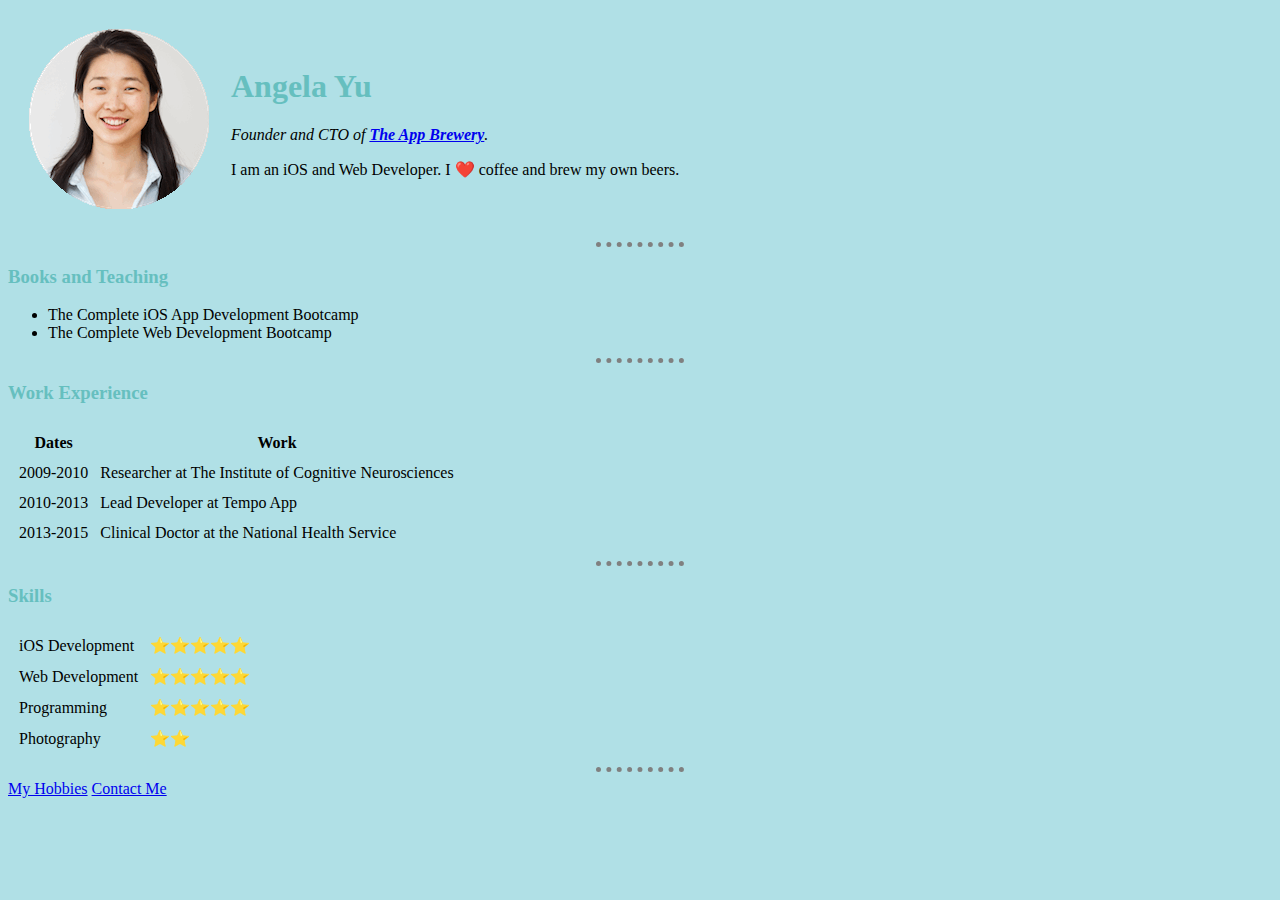
<file: cv-main/index.html>
<!DOCTYPE html>
<html>
  <head>
    <meta charset="utf-8">
    <title>Angela's Personal Site</title>
    <link rel="stylesheet" href="css/styles.css">
  </head>

  <body>
    <!-- https://developer.mozilla.org/en-US/docs/Web/CSS/color_value -->
    <table cellspacing="20">
      <tr>
        <td><img src="images/angela.png" alt="angela profile picture"></td>
        <td><h1>Angela Yu</h1>
        <p><em>Founder and CTO of <strong><a href="https://www.appbrewery.co/">The App Brewery</a></strong>.</em></p>
        <p>I am an iOS and Web Developer. I ❤️ coffee and brew my own beers.</p></td>
      </tr>
    </table>
    <hr>
    <h3>Books and Teaching</h3>
    <ul>
      <li>The Complete iOS App Development Bootcamp</li>
      <li>The Complete Web Development Bootcamp</li>
    </ul>
    <hr>
    <h3>Work Experience</h3>
    <table cellspacing="10">
      <thead>
        <tr>
          <th>Dates</th>
          <th>Work</th>
        </tr>
      </thead>
      <tbody>
        <tr>
          <td>2009-2010</td>
          <td>Researcher at The Institute of Cognitive Neurosciences</td>
        </tr>
        <tr>
          <td>2010-2013</td>
          <td>Lead Developer at Tempo App</td>
        </tr>
        <tr>
          <td>2013-2015</td>
          <td>Clinical Doctor at the National Health Service</td>
        </tr>
      </tbody>
    </table>
    <hr>
    <h3>Skills</h3>
    <table cellspacing="10">
      <tr>
        <td>iOS Development</td>
        <td>⭐️⭐️⭐️⭐️⭐️</td>
      </tr>
      <tr>
        <td>Web Development</td>
        <td>⭐️⭐️⭐️⭐️⭐️</td>
      </tr>
       <tr>
        <td>Programming</td>
        <td>⭐️⭐️⭐️⭐️⭐️</td>
      </tr>
      <tr>
        <td>Photography</td>
        <td>⭐️⭐️</td>
      </tr>
    </table>
    <hr>
    <a href="hobbies.html">My Hobbies</a>
    <a href="contact-me.html">Contact Me</a>
  </body>
</html>
</file>
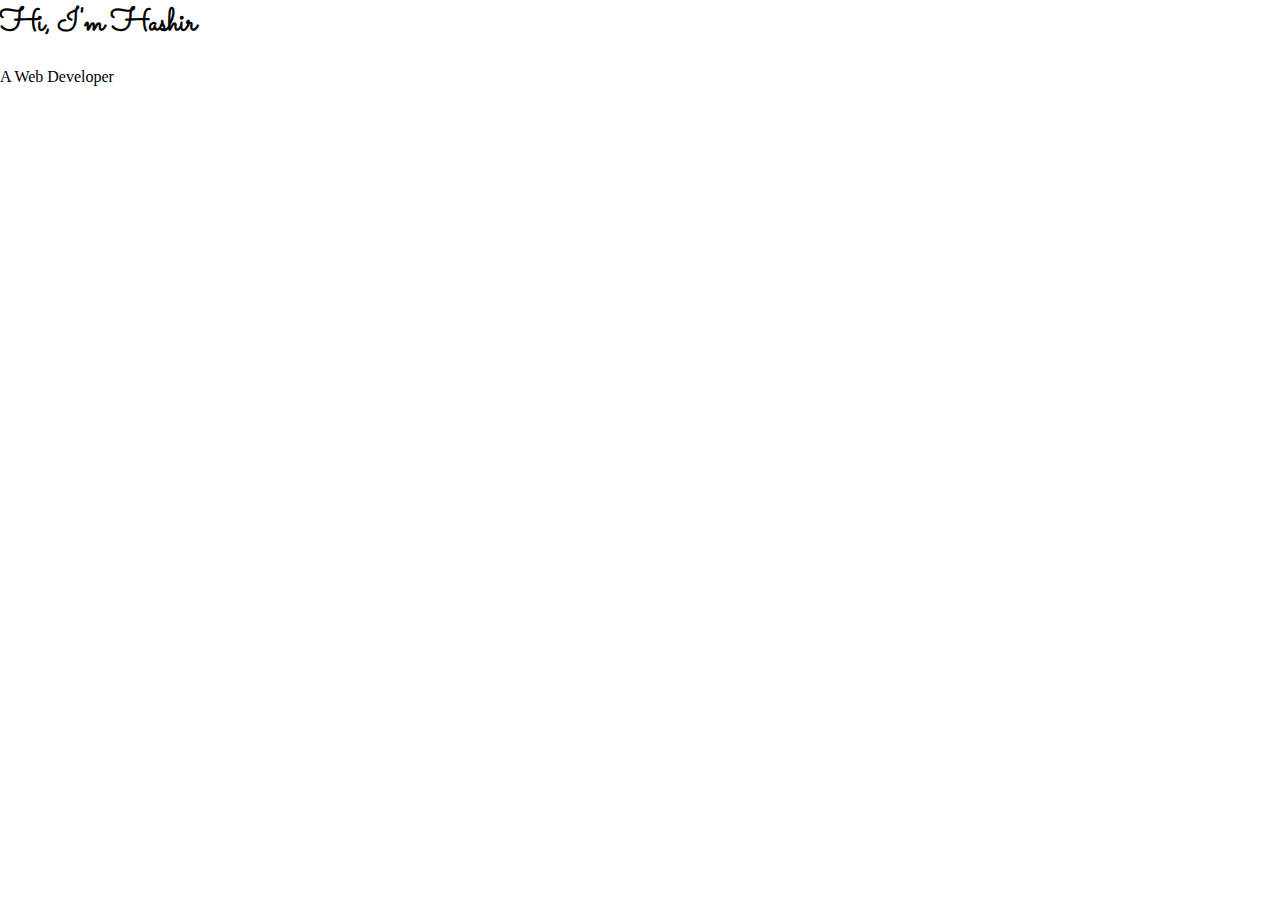
<file: my-site/index.html>
<!DOCTYPE html>
<!--[if lt IE 7]>      <html class="no-js lt-ie9 lt-ie8 lt-ie7"> <![endif]-->
<!--[if IE 7]>         <html class="no-js lt-ie9 lt-ie8"> <![endif]-->
<!--[if IE 8]>         <html class="no-js lt-ie9"> <![endif]-->
<!--[if gt IE 8]>      <html class="no-js"> <!--<![endif]-->
<html>
    <head>
        <meta charset="utf-8">
        <meta http-equiv="X-UA-Compatible" content="IE=edge">
        <title>HashirAKB</title>
        <meta name="description" content="">
        <meta name="viewport" content="width=device-width, initial-scale=1">
        <link rel="preconnect" href="https://fonts.googleapis.com">
    <link rel="preconnect" href="https://fonts.gstatic.com" crossorigin>
    <link href="https://fonts.googleapis.com/css2?family=Merriweather&family=Montserrat&family=Sacramento&display=swap" rel="stylesheet">
        <link rel="stylesheet" href="css/styles.css">
        <link rel="icon" href="css/icon.png">
    </head>
    <body>
        <!--[if lt IE 7]>
            <p class="browsehappy">You are using an <strong>outdated</strong> browser. Please <a href="#">upgrade your browser</a> to improve your experience.</p>
        <![endif]-->
        <h1>Hi, I'm Hashir</h1>
        <p>A Web Developer</p>       
        
        <script src="" async defer></script>
    </body>
</html>
</file>
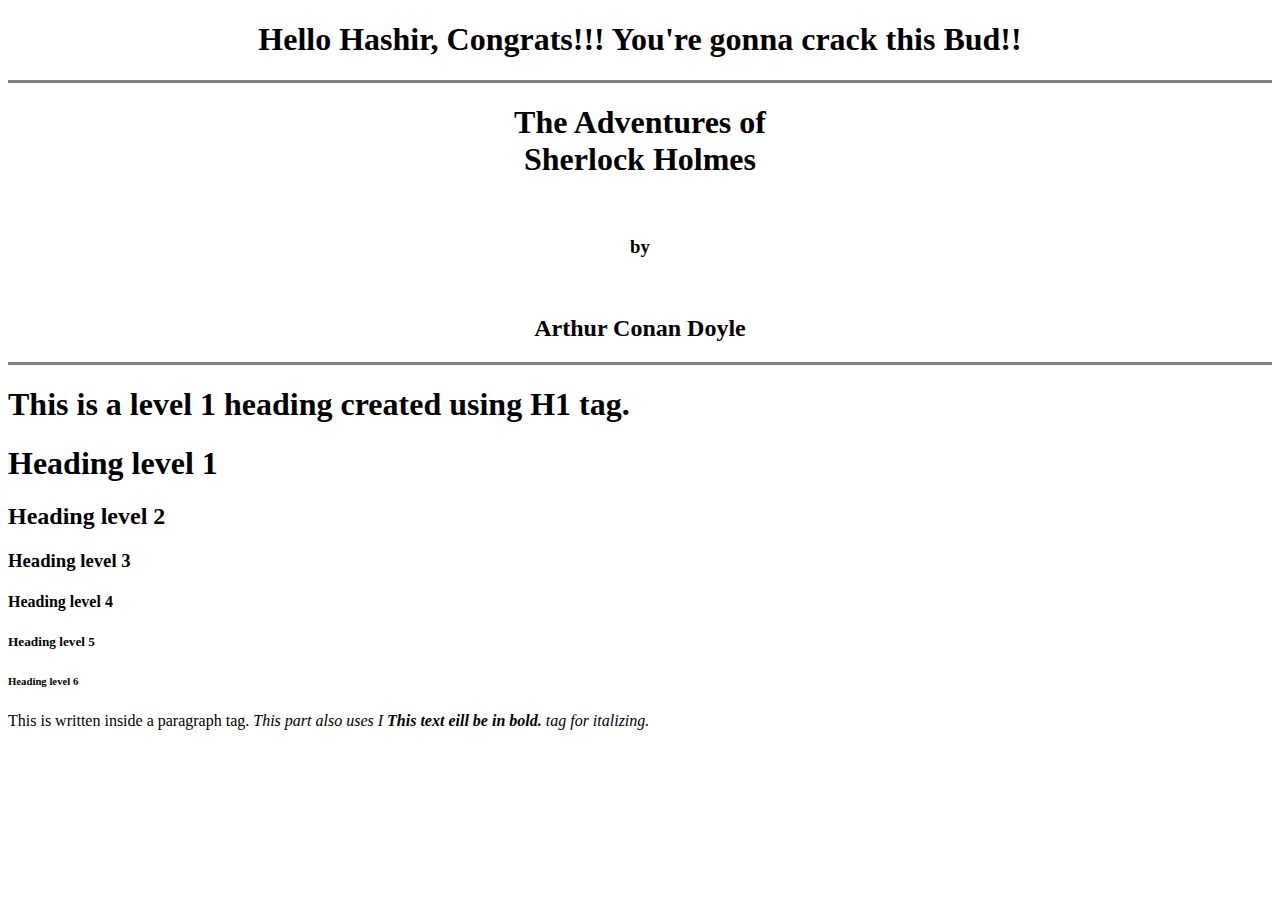
<file: codePlayGround.html>
<!DOCTYPE html>
<!--[if lt IE 7]>      <html class="no-js lt-ie9 lt-ie8 lt-ie7"> <![endif]-->
<!--[if IE 7]>         <html class="no-js lt-ie9 lt-ie8"> <![endif]-->
<!--[if IE 8]>         <html class="no-js lt-ie9"> <![endif]-->
<!--[if gt IE 8]>      <html class="no-js"> <!--<![endif]-->
<html>
    <head>
        <meta charset="utf-8">
        <meta http-equiv="X-UA-Compatible" content="IE=edge">
        <title>HashirAKB</title>
        <meta name="description" content="">
        <meta name="viewport" content="width=device-width, initial-scale=1">
        <link rel="stylesheet" href="">
    </head>
    <body>
    <center><h1>Hello Hashir, Congrats!!! You're gonna crack this Bud!!</h1></center>
        <!--[if lt IE 7]>
            <p class="browsehappy">You are using an <strong>outdated</strong> browser. Please <a href="#">upgrade your browser</a> to improve your experience.</p>
        <![endif]-->
        <center>
            <hr size=3 noshade>
            <h1>The Adventures of <br>Sherlock Holmes</h1>
            <br>
            <h3>by</h3>
            <br>
            <h2>Arthur Conan Doyle</h2>
            <hr size=3 noshade>
        </center>
        <h1>This is a level 1 heading created using H1 tag.</h1>
        <h1>Heading level 1</h1>
        <h2>Heading level 2</h2>
        <h3>Heading level 3</h3>
        <h4>Heading level 4</h4>
        <h5>Heading level 5</h5>
        <h6>Heading level 6</h6>
        <p>This is written inside a paragraph tag. <i>This part also uses I <b>This text eill be in bold.</b> tag for italizing.</i></p>

         <br> <!-- br is a tag that is used for adding line brakes -->
        
        <script src="" async defer></script>
    </body>
</html>
</file>
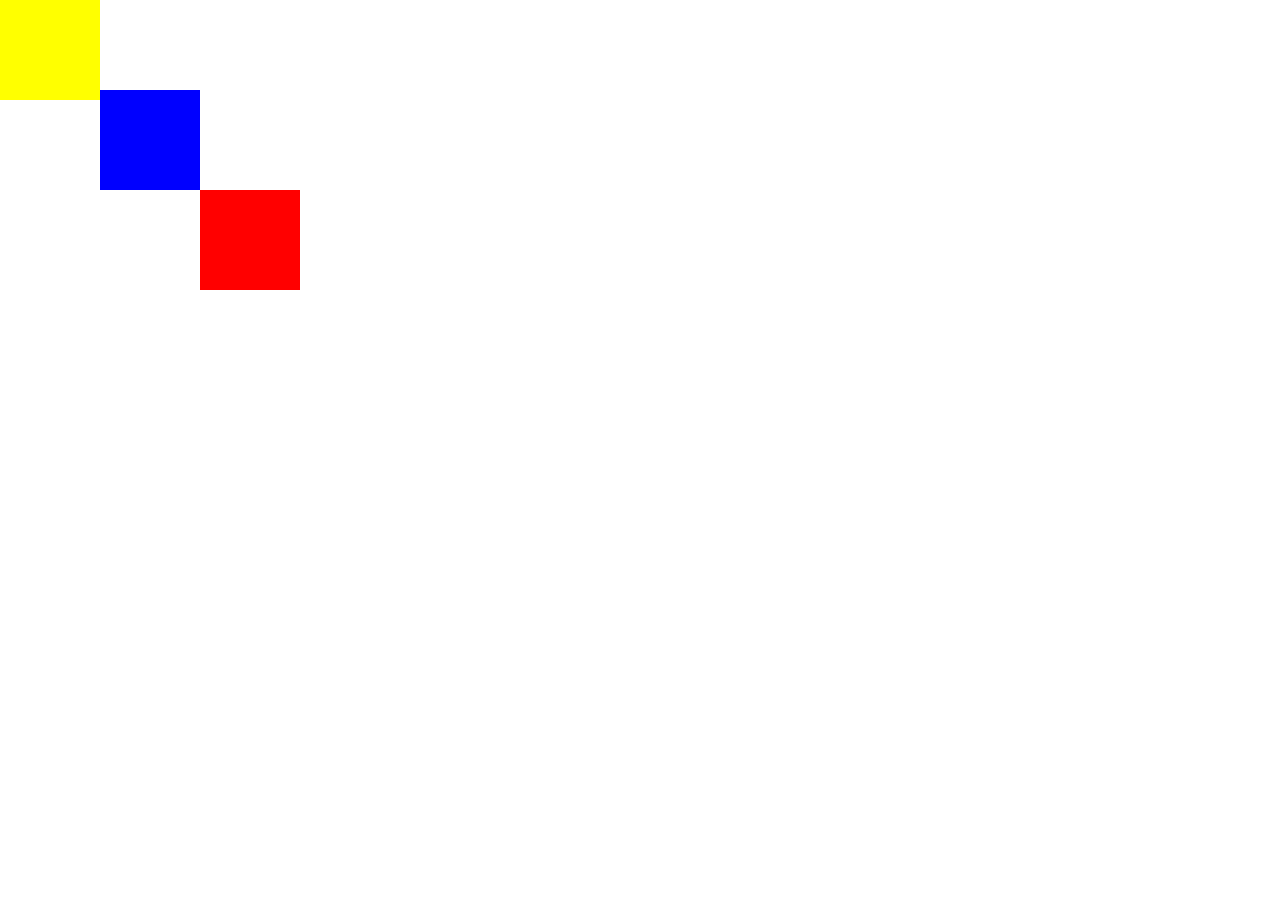
<file: css_positioning.html>
<!DOCTYPE html>
<!--[if lt IE 7]>      <html class="no-js lt-ie9 lt-ie8 lt-ie7"> <![endif]-->
<!--[if IE 7]>         <html class="no-js lt-ie9 lt-ie8"> <![endif]-->
<!--[if IE 8]>         <html class="no-js lt-ie9"> <![endif]-->
<!--[if gt IE 8]>      <html class="no-js"> <!--<![endif]-->
<html>
    <head>
        <meta charset="utf-8">
        <meta http-equiv="X-UA-Compatible" content="IE=edge">
        <title>CSS Positioning</title>
        <meta name="description" content="">
        <meta name="viewport" content="width=device-width, initial-scale=1">
        <link rel="stylesheet" href="css_positioning.css">
    </head>
    <body>
        <!--[if lt IE 7]>
            <p class="browsehappy">You are using an <strong>outdated</strong> browser. Please <a href="#">upgrade your browser</a> to improve your experience.</p>
        <![endif]-->


<!-- 
    Just remember that relative positioning means that you're adding a margin relative to where the element should have been, but absolute position means that you're adding a margin to its parent element.
-->
        
        <div class="red">

        </div>

        <div class="blue">

        </div>
        
        <div class="yellow">

        </div>
        
        <script src="" async defer></script>
    </body>
</html>
</file>
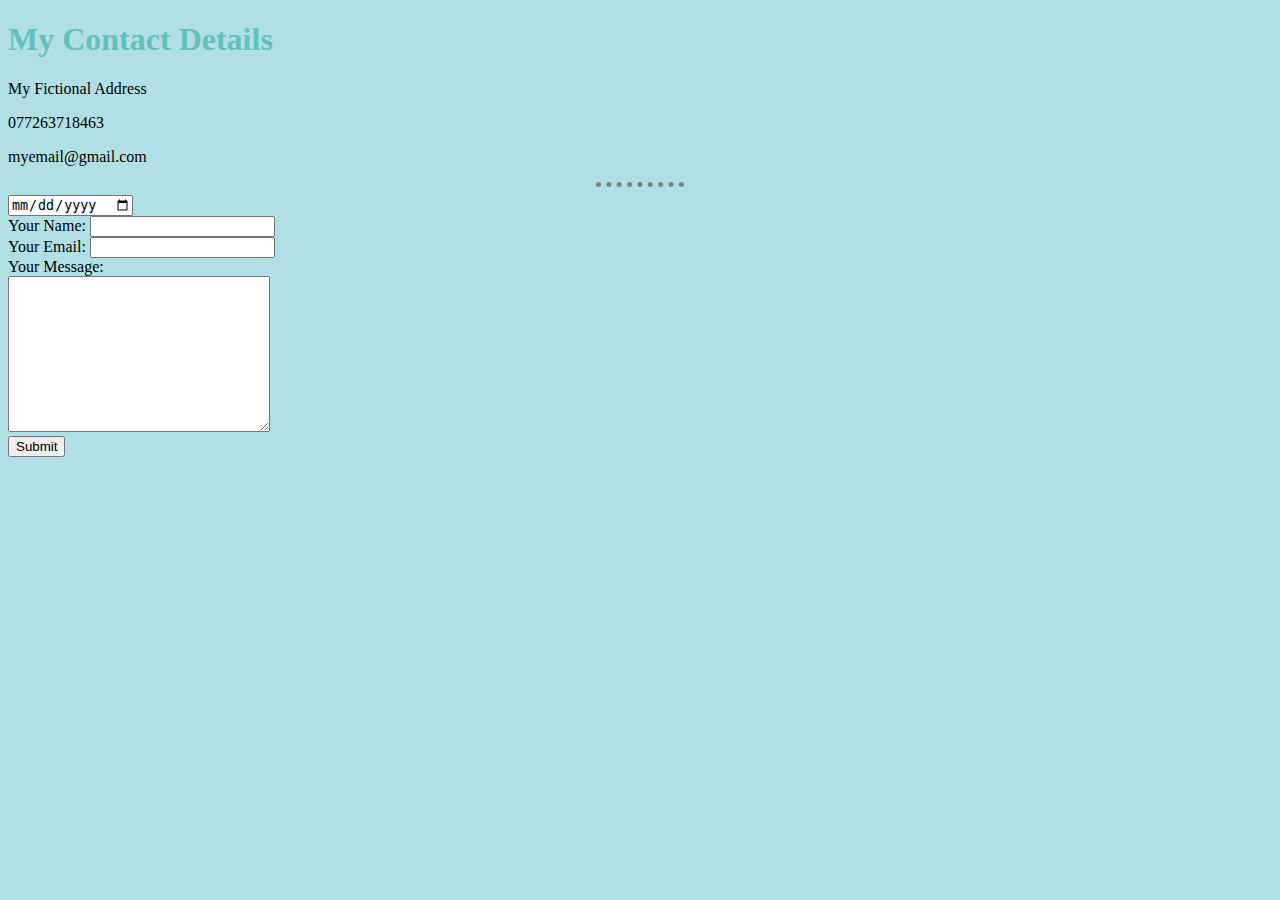
<file: cv-main/contact-me.html>
<!DOCTYPE html>
<html>
  <head>
    <meta charset="utf-8">
    <title>Contact Me</title>
    <link rel="stylesheet" href="css/styles.css">
  </head>
  <body>
    <h1>My Contact Details</h1>
    <p>My Fictional Address</p>
    <p>077263718463</p>
    <p>myemail@gmail.com</p>
    <hr>
    <input type="date">
    <form action="mailto:info@londonappbrewery.com" method="post" enctype="text/plain">
      <label>Your Name:</label>
      <input type="text" name="yourName" value=""><br>
      <label>Your Email:</label>
      <input type="email" name="yourEmail" value=""><br>
      <label>Your Message:</label><br>
      <textarea name="yourMessage" rows="10" cols="30"></textarea><br>
      <input type="submit" name="">
    </form>
  </body>
</html>
</file>
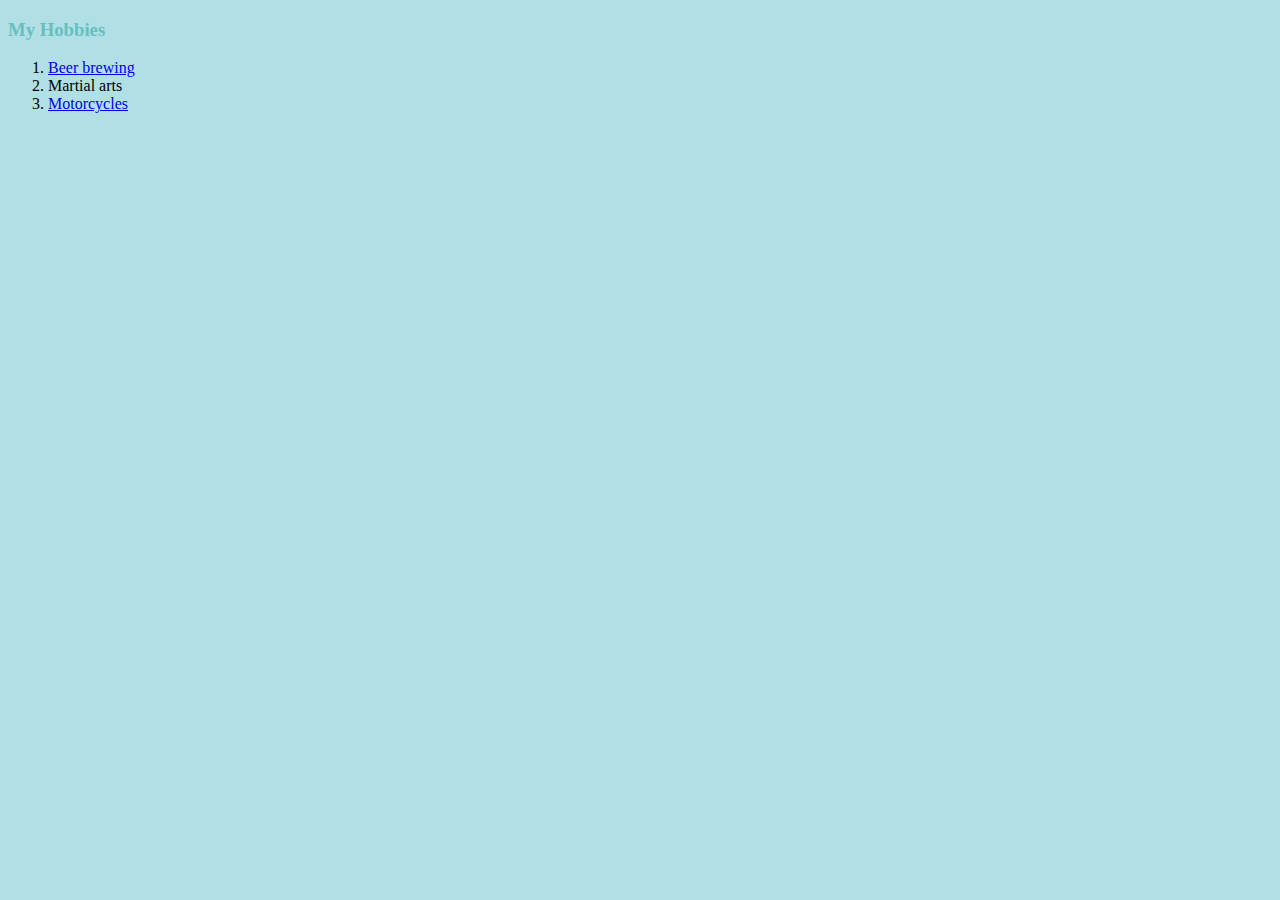
<file: cv-main/hobbies.html>
<!DOCTYPE html>
<html>
  <head>
    <meta charset="utf-8">
    <title>My Hobbies</title>
    <link rel="stylesheet" href="css/styles.css">
  </head>
  <body>
    <h3>My Hobbies</h3>
    <ol>
      <li><a href="https://www.youtube.com/watch?v=4qQrMC0m8Cc">Beer brewing</a></li>
      <li>Martial arts</li>
      <li><a href="https://scontent-lht6-1.xx.fbcdn.net/v/t1.0-9/422656_4218573875252_1496528976_n.jpg?oh=e334e52ddda87f9ffd23711dac4d2fdd&oe=5AAB2C34">Motorcycles</a></li>
    </ol>
  </body>
</html>
</file>
<file: cv-main/css/styles.css>
/* It is a good practice if you can write the css properties for an element in alphabetical order.
Which will help us later in moments like debugging. */
body {
        background-color: powderblue;
    }

h1, h3 {
    color: #66BFBF;
}

hr {
        background-color: powderblue;
        /* border-style: dotted none none; */
        border-style: none;
        border-top-style: dotted;
        height: 0px;
        border-color: grey;
        border-width: 5px;
        width: 7%;
    }
</file>
<file: my-site/css/styles.css>
.top{
    background-color: #D6E4E5;
    padding: 20px;
    width: 200px;
    height: 200px;
    /* margin: 5px; */
    border: solid 10px;
    margin-bottom: 0px;
}
h1{
    margin-top: 0;
    font-family: 'Sacramento', cursive;
}
body{
    margin: 0px;
    /* font-family: 'Merriweather', serif;
    font-family: 'Montserrat', sans-serif; */
    
}
.middle{
    background-color: red;
    width: 200px;
    height: 200px;
    /* margin: 5px; */
    border: solid 20px;
    margin-left: 260px
}
.bottom{
    background-color: blueviolet;
    width: 200px;
    height: 200px;
    /* margin: 5px; */
    border: solid 10px;
    margin-left: 500px;
}
</file>
<file: css_positioning.css>
.red{
    background-color: red;
    /* display: inline-block; */
    width: 100px;
    height: 100px;
    position: absolute;
    left: 200px;
    bottom: 600px;
    bottom: 610px;
    /* position: relative; */
    /* left: 100px; */

}

.blue{
    background-color: blue;
    /* display: inline-block; */
    width: 100px;
    height: 100px;
    position: absolute;
    bottom: 710px;
    left: 100px;
    /* position: relative; */
    /* bottom: 100px; */
}

.yellow{
    background-color: yellow;
    /* display: inline-block; */
    width: 100px;
    height: 100px;
    position: absolute;
    /* position: relative; */
    top: 0px;
    left: 0px;
    
}

.body{
    margin: 0;
}
</file>
